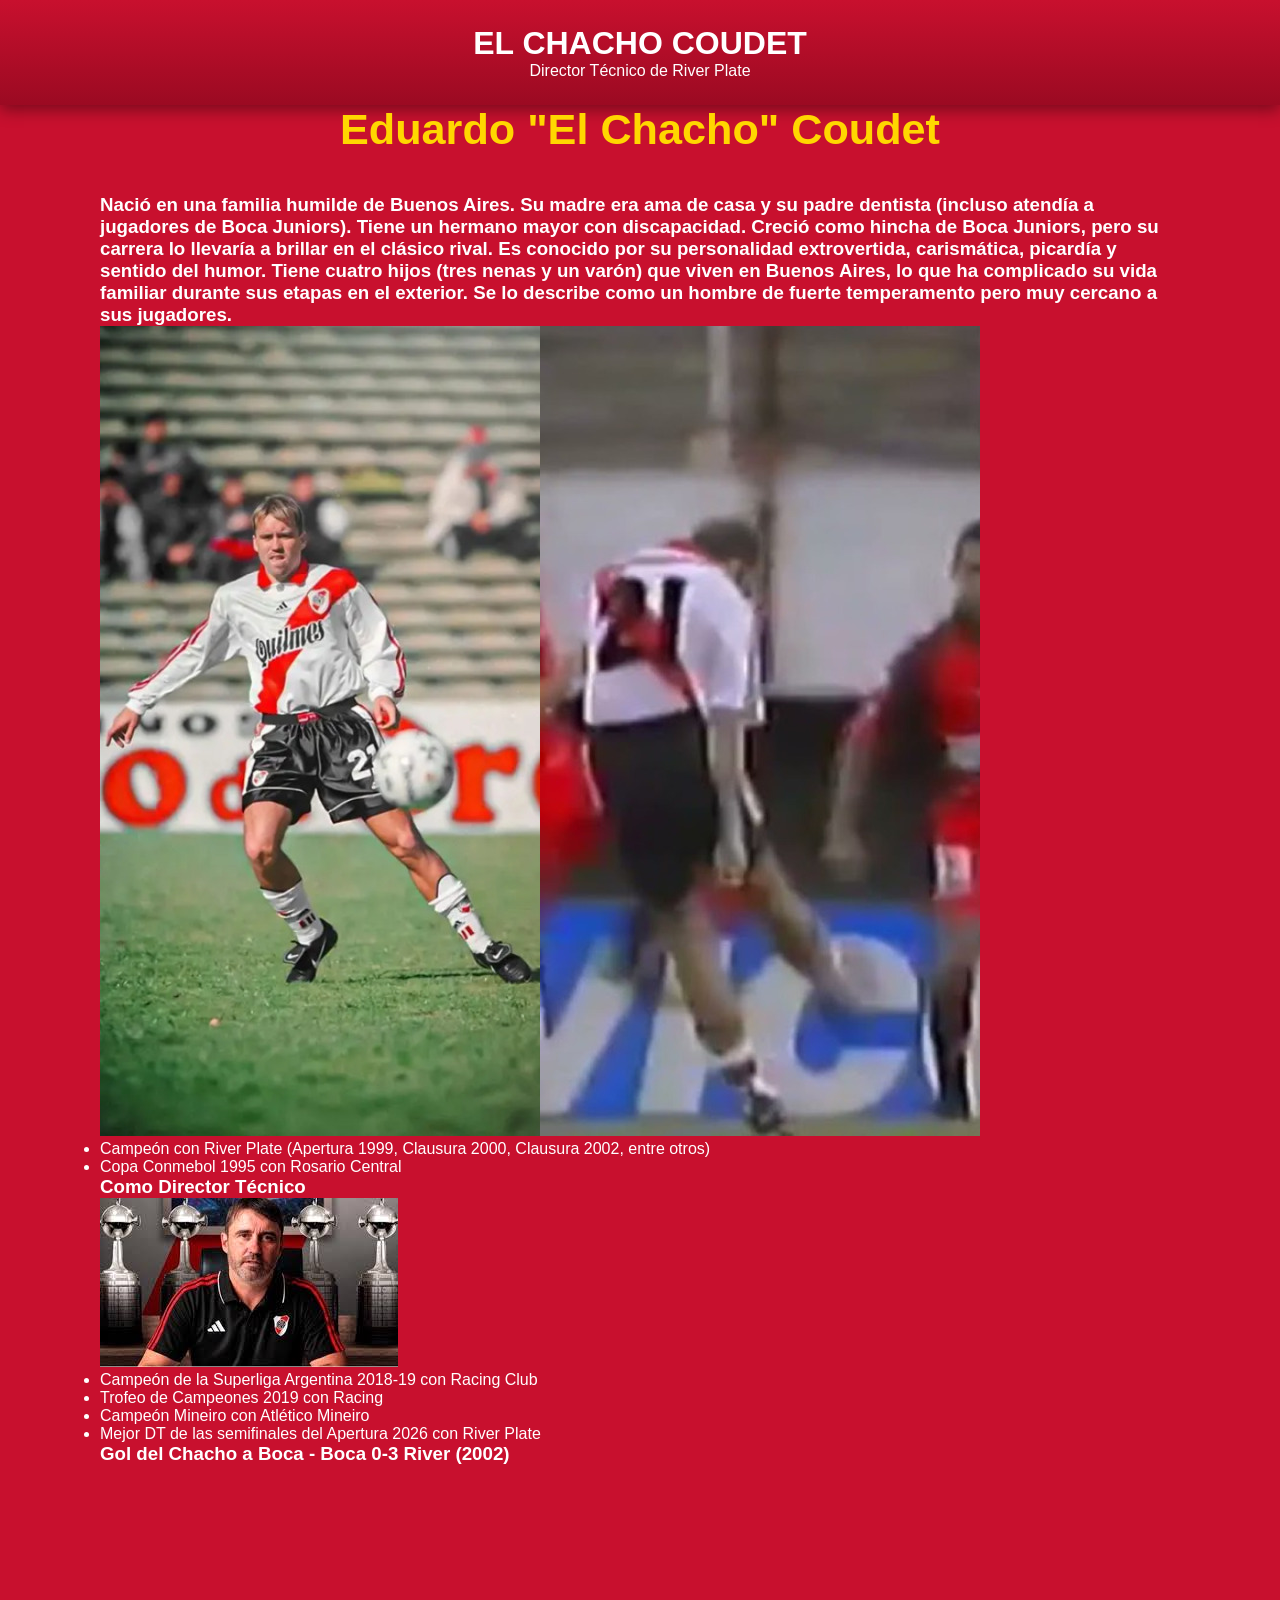
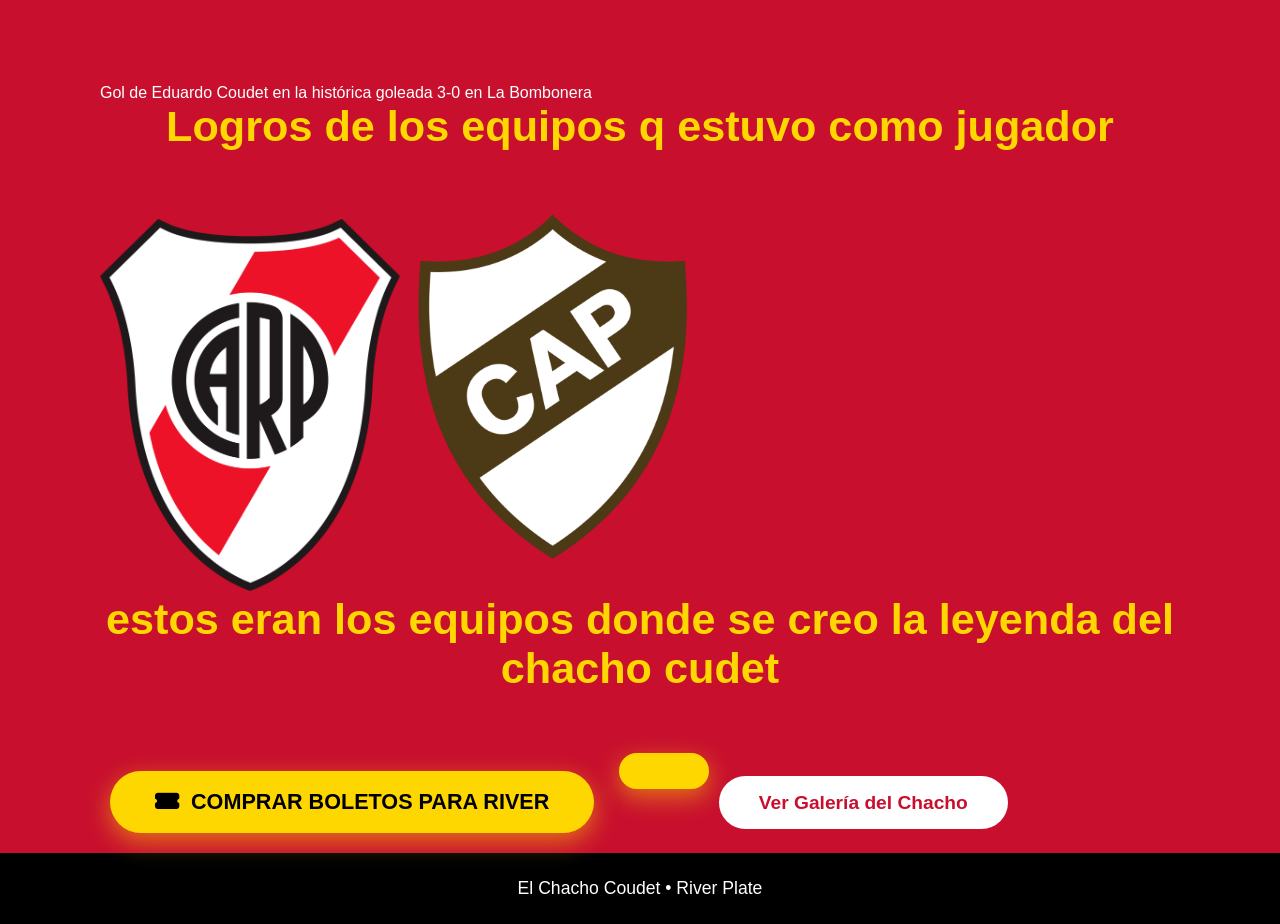
<file: aplicacion/index.html>
<!DOCTYPE html>
<html lang="es">

<head>
    <meta charset="UTF-8">
    <meta name="viewport" content="width=device-width, initial-scale=1.0">
    <title>El Chacho Coudet - DT de River</title>
    <link rel="stylesheet" href="css/estilo.css">
    <link rel="shortcut icon" href="img/Club_Atlético_River_Plate_logo.svg.png" type="image/x-icon">
    <link rel="stylesheet" href="https://cdnjs.cloudflare.com/ajax/libs/font-awesome/6.5.1/css/all.min.css">
</head>

<body>

    <header>
        <h1>EL CHACHO COUDET</h1>
        <p>Director Técnico de River Plate</p>
    </header>
    <main>
        <h2>Eduardo "El Chacho" Coudet</h2>
        <h3>Nació en una familia humilde de Buenos Aires. Su madre era ama de casa y su padre dentista (incluso atendía
            a
            jugadores de Boca Juniors). Tiene un hermano mayor con discapacidad. Creció como hincha de Boca Juniors,
            pero su
            carrera lo llevaría a brillar en el clásico rival.
            Es conocido por su personalidad extrovertida, carismática, picardía y sentido del humor. Tiene cuatro hijos
            (tres nenas y un varón) que viven en Buenos Aires, lo que ha complicado su vida familiar durante sus etapas
            en
            el exterior. Se lo describe como un hombre de fuerte temperamento pero muy cercano a sus jugadores.</h3>
        <img src="img/1772313079862193.JPG" alt="">
        <ul>
            <li>Campeón con River Plate (Apertura 1999, Clausura 2000, Clausura 2002, entre otros)</li>
            <li>Copa Conmebol 1995 con Rosario Central</li>
        </ul>

        <h3>Como Director Técnico</h3>
        <img src="img/chacho cudet.jpg" alt="">
        <ul>
            <li>Campeón de la Superliga Argentina 2018-19 con Racing Club</li>
            <li>Trofeo de Campeones 2019 con Racing</li>
            <li>Campeón Mineiro con Atlético Mineiro</li>
            <li>Mejor DT de las semifinales del Apertura 2026 con River Plate</li>
        </ul>
        </section>
<div class="video-card">
    <h3> Gol del Chacho a Boca - Boca 0-3 River (2002)</h3>
    <div class="video-wrapper">
        <iframe width="100%" height="215" 
            src="https://www.youtube.com/embed/pWlwLnGuzek" 
            title="Gol de Eduardo Chacho Coudet a Boca" 
            frameborder="0" 
            allowfullscreen>
        </iframe>
    </div>
    <p class="video-desc">Gol de Eduardo Coudet en la histórica goleada 3-0 en La Bombonera</p>
</div>
            </ul>
            <section class="logros">
                <h2>Logros de los equipos q estuvo como jugador</h2>
                <img src="img/Club_Atlético_River_Plate_logo.svg.png" alt="">
                <img src="img/Escudo_platense.png" alt="">
                <h2>estos eran los equipos donde se creo la leyenda del chacho cudet</h2>
                <a href="https://www.cariverplate.com.ar/venta-de-entradas" target="_blank" class="btn boletos-btn">
                    <i class="fas fa-ticket-alt"></i> COMPRAR BOLETOS PARA RIVER
                </a>
                <a href="https://www.cariverplate.com.ar/venta-de-entradas" target="_blank" class="btn boletos-btn">
                    <a href="#galeria" class="btn secondary-btn">Ver Galería del Chacho</a>
                    </div>

                    </div>
            </section>
    </main>

    <footer>
        <p>El Chacho Coudet • River Plate</p>
    </footer>

</body>

</html>
</file>
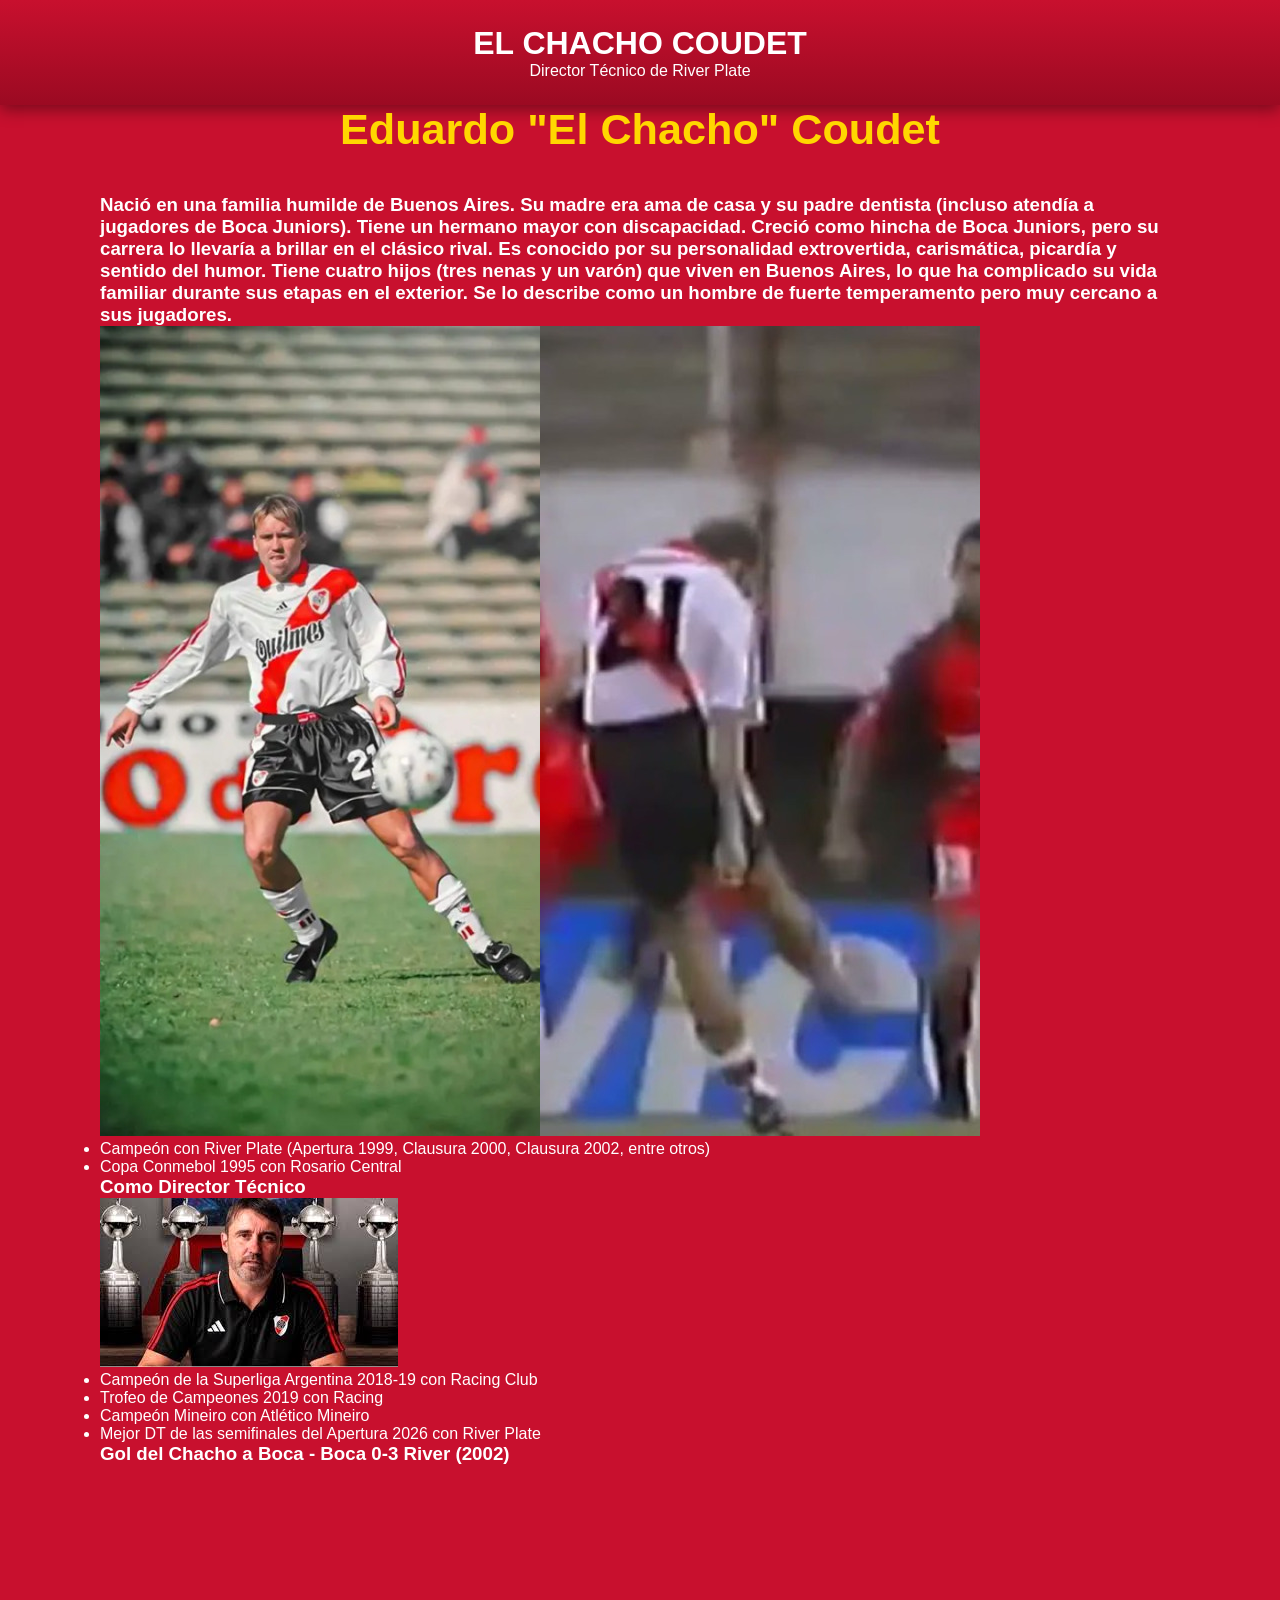
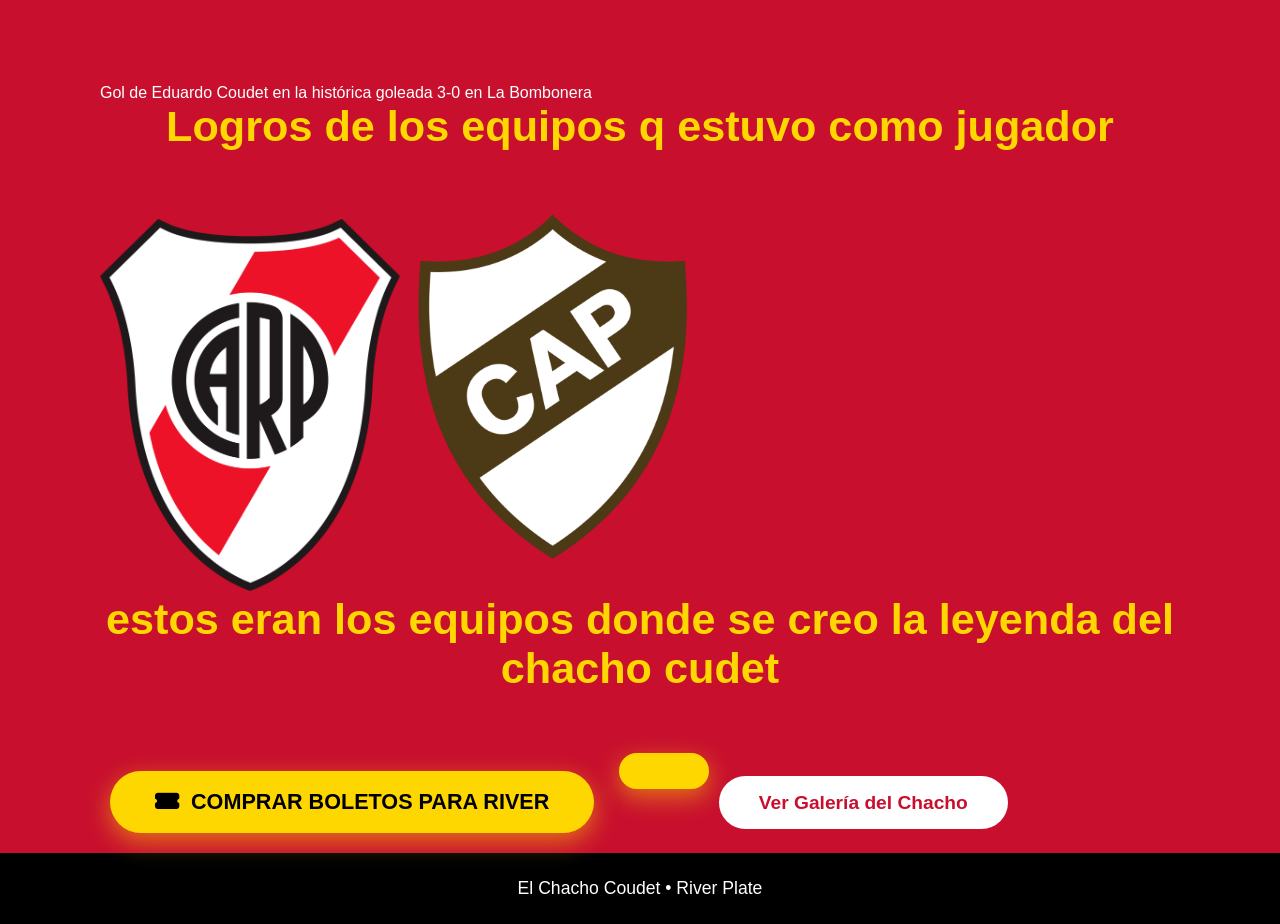
<file: aplicacion/html.html>
<!DOCTYPE html>
<html lang="es">

<head>
    <meta charset="UTF-8">
    <meta name="viewport" content="width=device-width, initial-scale=1.0">
    <title>El Chacho Coudet - DT de River</title>
    <link rel="stylesheet" href="css/estilo.css">
    <link rel="shortcut icon" href="img/Club_Atlético_River_Plate_logo.svg.png" type="image/x-icon">
    <link rel="stylesheet" href="https://cdnjs.cloudflare.com/ajax/libs/font-awesome/6.5.1/css/all.min.css">
</head>

<body>

    <header>
        <h1>EL CHACHO COUDET</h1>
        <p>Director Técnico de River Plate</p>
    </header>
    <main>
        <h2>Eduardo "El Chacho" Coudet</h2>
        <h3>Nació en una familia humilde de Buenos Aires. Su madre era ama de casa y su padre dentista (incluso atendía
            a
            jugadores de Boca Juniors). Tiene un hermano mayor con discapacidad. Creció como hincha de Boca Juniors,
            pero su
            carrera lo llevaría a brillar en el clásico rival.
            Es conocido por su personalidad extrovertida, carismática, picardía y sentido del humor. Tiene cuatro hijos
            (tres nenas y un varón) que viven en Buenos Aires, lo que ha complicado su vida familiar durante sus etapas
            en
            el exterior. Se lo describe como un hombre de fuerte temperamento pero muy cercano a sus jugadores.</h3>
        <img src="img/1772313079862193.JPG" alt="">
        <ul>
            <li>Campeón con River Plate (Apertura 1999, Clausura 2000, Clausura 2002, entre otros)</li>
            <li>Copa Conmebol 1995 con Rosario Central</li>
        </ul>

        <h3>Como Director Técnico</h3>
        <img src="img/chacho cudet.jpg" alt="">
        <ul>
            <li>Campeón de la Superliga Argentina 2018-19 con Racing Club</li>
            <li>Trofeo de Campeones 2019 con Racing</li>
            <li>Campeón Mineiro con Atlético Mineiro</li>
            <li>Mejor DT de las semifinales del Apertura 2026 con River Plate</li>
        </ul>
        </section>
<div class="video-card">
    <h3> Gol del Chacho a Boca - Boca 0-3 River (2002)</h3>
    <div class="video-wrapper">
        <iframe width="100%" height="215" 
            src="https://www.youtube.com/embed/pWlwLnGuzek" 
            title="Gol de Eduardo Chacho Coudet a Boca" 
            frameborder="0" 
            allowfullscreen>
        </iframe>
    </div>
    <p class="video-desc">Gol de Eduardo Coudet en la histórica goleada 3-0 en La Bombonera</p>
</div>
            </ul>
            <section class="logros">
                <h2>Logros de los equipos q estuvo como jugador</h2>
                <img src="img/Club_Atlético_River_Plate_logo.svg.png" alt="">
                <img src="img/Escudo_platense.png" alt="">
                <h2>estos eran los equipos donde se creo la leyenda del chacho cudet</h2>
                <a href="https://www.cariverplate.com.ar/venta-de-entradas" target="_blank" class="btn boletos-btn">
                    <i class="fas fa-ticket-alt"></i> COMPRAR BOLETOS PARA RIVER
                </a>
                <a href="https://www.cariverplate.com.ar/venta-de-entradas" target="_blank" class="btn boletos-btn">
                    <a href="#galeria" class="btn secondary-btn">Ver Galería del Chacho</a>
                    </div>

                    </div>
            </section>
    </main>

    <footer>
        <p>El Chacho Coudet • River Plate</p>
    </footer>

</body>

</html>
</file>
<file: aplicacion/css/estilo.css>
* {
    margin: 0;
    padding: 0;
    box-sizing: border-box;
}

body {
    font-family: 'Segoe UI', Arial, sans-serif;
    background-color: #C8102E;
    color: white;
}

/* HEADER - Con Los Borrachos del Tablón en el medio */
header {
    background: linear-gradient(#C8102E, #9B0A22);
    padding: 25px 0;
    text-align: center;
    box-shadow: 0 5px 15px rgba(0,0,0,0.4);
}

.logo {
    font-size: 2.4rem;
    font-weight: bold;
    display: flex;
    justify-content: center;
    align-items: center;
    gap: 15px;
}

.logo span {
    color: #FFD700;
}

.subtitle {
    font-size: 1.4rem;
    margin-top: 10px;
    opacity: 0.95;
}

/* HERO */
.hero {
    background: linear-gradient(rgba(0,0,0,0.65), rgba(0,0,0,0.65)), 
                url('images/chacho-hero.jpg') center/cover;
    height: 70vh;
    display: flex;
    align-items: center;
    justify-content: center;
    text-align: center;
}

.hero-content h1 {
    font-size: 4rem;
    text-shadow: 0 5px 20px rgba(0,0,0,0.8);
}

.hero-content p {
    font-size: 1.7rem;
    margin: 15px 0 25px;
}

/* Botón */
.btn {
    background: white;
    color: #C8102E;
    padding: 16px 40px;
    border-radius: 50px;
    text-decoration: none;
    font-weight: bold;
    font-size: 1.2rem;
}

.btn:hover {
    background: #FFD700;
    color: black;
    transform: scale(1.1);
}

/* Secciones */
.section {
    padding: 70px 20px;
    max-width: 1200px;
    margin: 0 auto;
}

h2 {
    text-align: center;
    font-size: 2.7rem;
    margin-bottom: 40px;
    color: #FFD700;
}

.bg-dark {
    background: #000000;
}

/* Imágenes */
.main-img {
    width: 100%;
    max-width: 520px;
    border-radius: 15px;
    box-shadow: 0 10px 30px rgba(0,0,0,0.5);
}

.gallery-grid {
    display: grid;
    grid-template-columns: repeat(auto-fit, minmax(260px, 1fr));
    gap: 18px;
}

.gallery-grid img {
    width: 100%;
    height: 220px;
    object-fit: cover;
    border-radius: 12px;
}

footer {
    background: #000;
    padding: 25px;
    text-align: center;
    font-size: 1.1rem;
}
.boletos-btn {
    background: #FFD700;
    color: #000;
    font-size: 1.35rem;
    padding: 18px 45px;
    margin: 20px 10px;
    display: inline-flex;
    align-items: center;
    gap: 12px;
    font-weight: bold;
    box-shadow: 0 8px 25px rgba(255, 215, 0, 0.5);
}

.boletos-btn:hover {
    background: white;
    transform: scale(1.08);
    color: #C8102E;
}

.logros img{
    width: 300px;
}
main{
    margin-left: 100px;
    margin-right: 100px;
}
</file>
